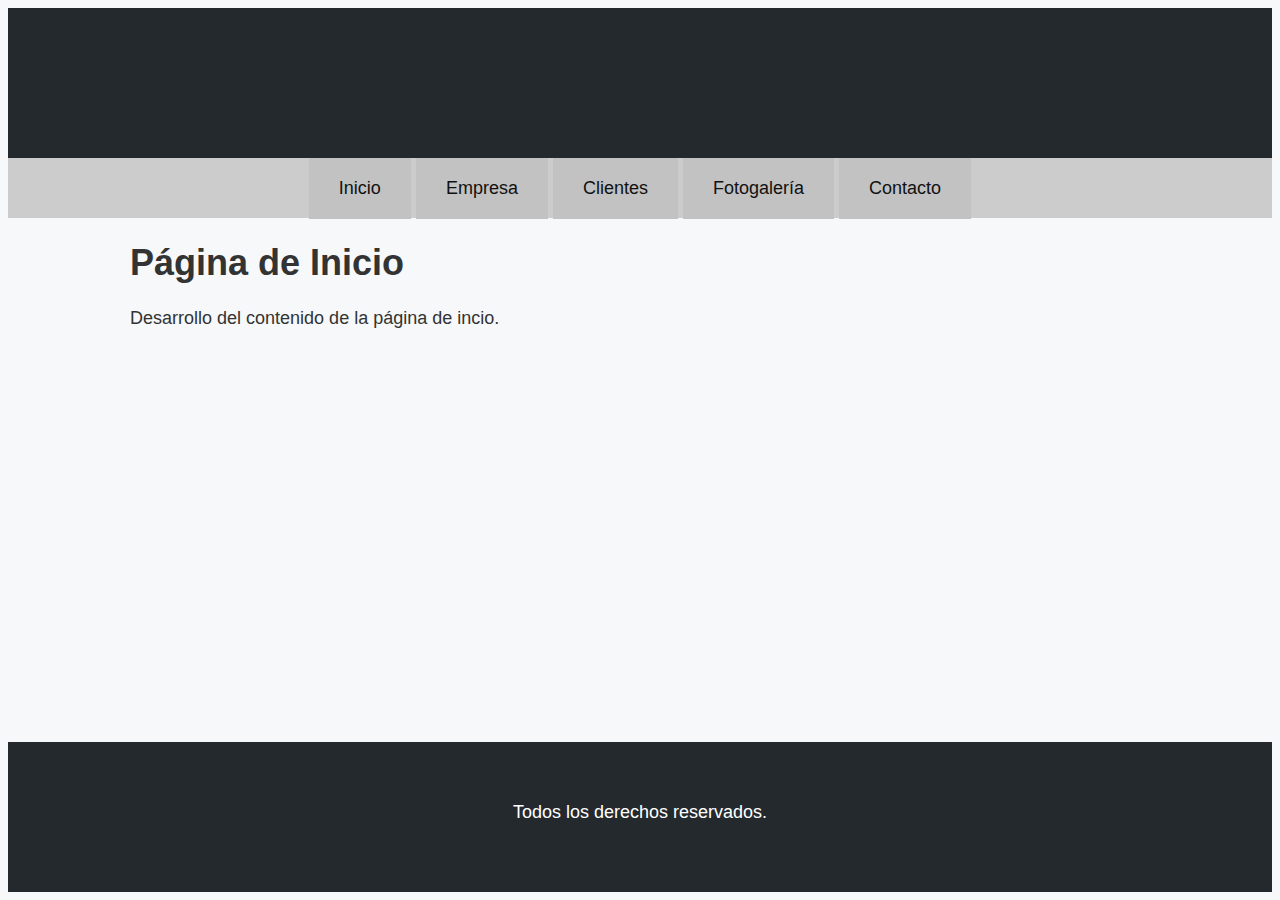
<file: clase3/index.html>
<!DOCTYPE html>
<html lang="en">
<head>
	<meta charset="UTF-8">
	<title>maquetado</title>
	<link rel="stylesheet" href="css/estilos.css">
</head>
<body>

	<header></header>
	<nav>
		<a href="index.html">Inicio</a>
		<a href="empresa.html">Empresa</a>
		<a href="clientes.html">Clientes</a>
		<a href="galeria.html">Fotogalería</a>
		<a href="contacto.html">Contacto</a>
	</nav>
	<main>
		<h1>Página de Inicio</h1>
		<p>
			Desarrollo del contenido de la página de incio.
		</p>

	</main> 
	<footer>
		Todos los derechos reservados.
	</footer>

</body>
</html>
</file>
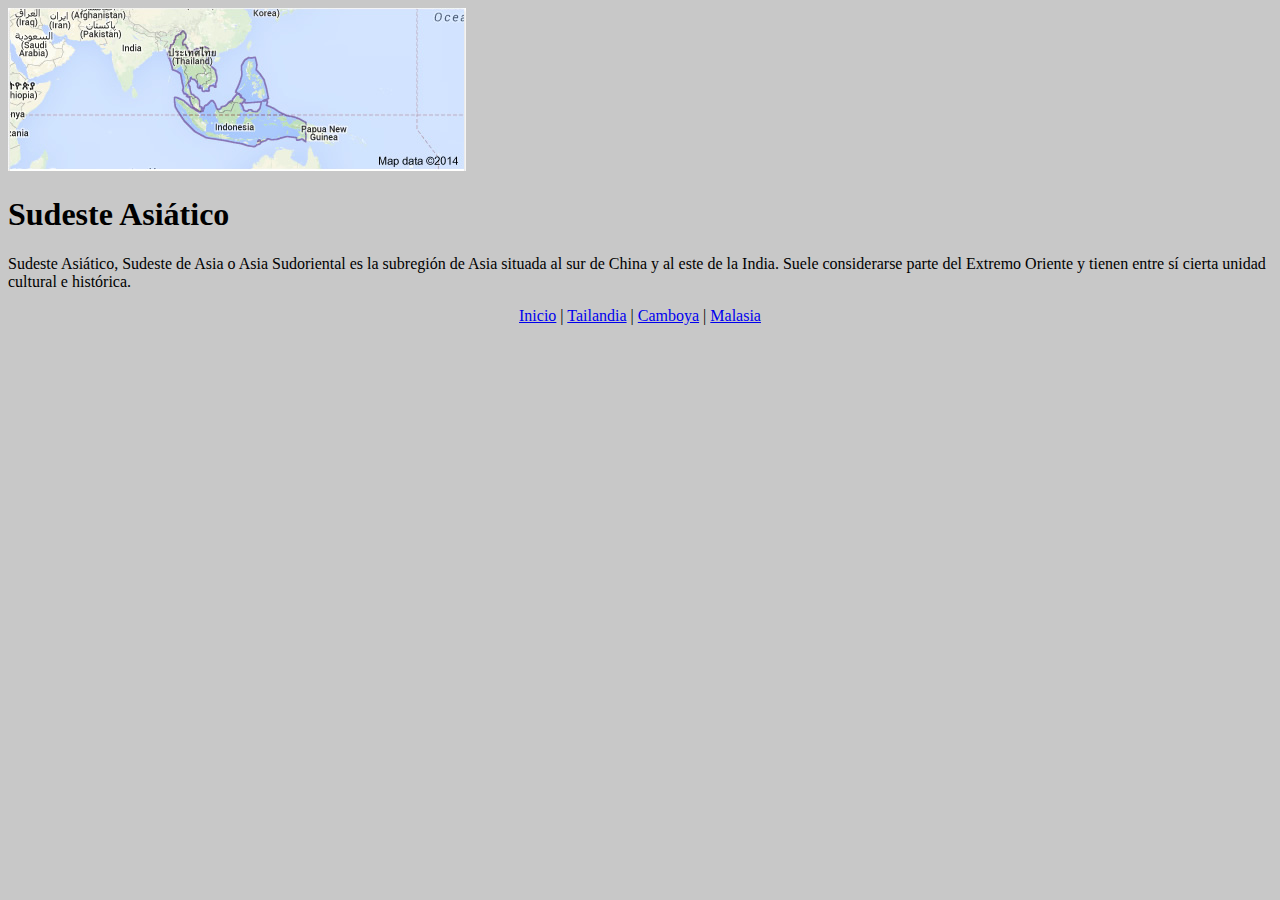
<file: clase2/sudeste/index.html>
<!DOCTYPE html>
<html lang="es">
<head>
	<meta charset="UTF-8">
	<title>Sudeste Asiático</title>
	<link rel="stylesheet" href="css/estilos.css">
</head>
<body>
	<img src="imagenes/sudeste.jpg">
	<h1>Sudeste Asiático</h1>
	<p>
		Sudeste Asiático, Sudeste de Asia o Asia Sudoriental es la subregión de Asia situada al sur de China y al este de la India. Suele considerarse parte del Extremo Oriente y tienen entre sí cierta unidad cultural e histórica.
	</p>

	<nav>
		<a href="index.html">Inicio</a> | 
		<a href="tailandia.html">Tailandia</a> | 
		<a href="camboya.html">Camboya</a> |
		<a href="malasia.html">Malasia</a>
	</nav>

</body>
</html>
</file>
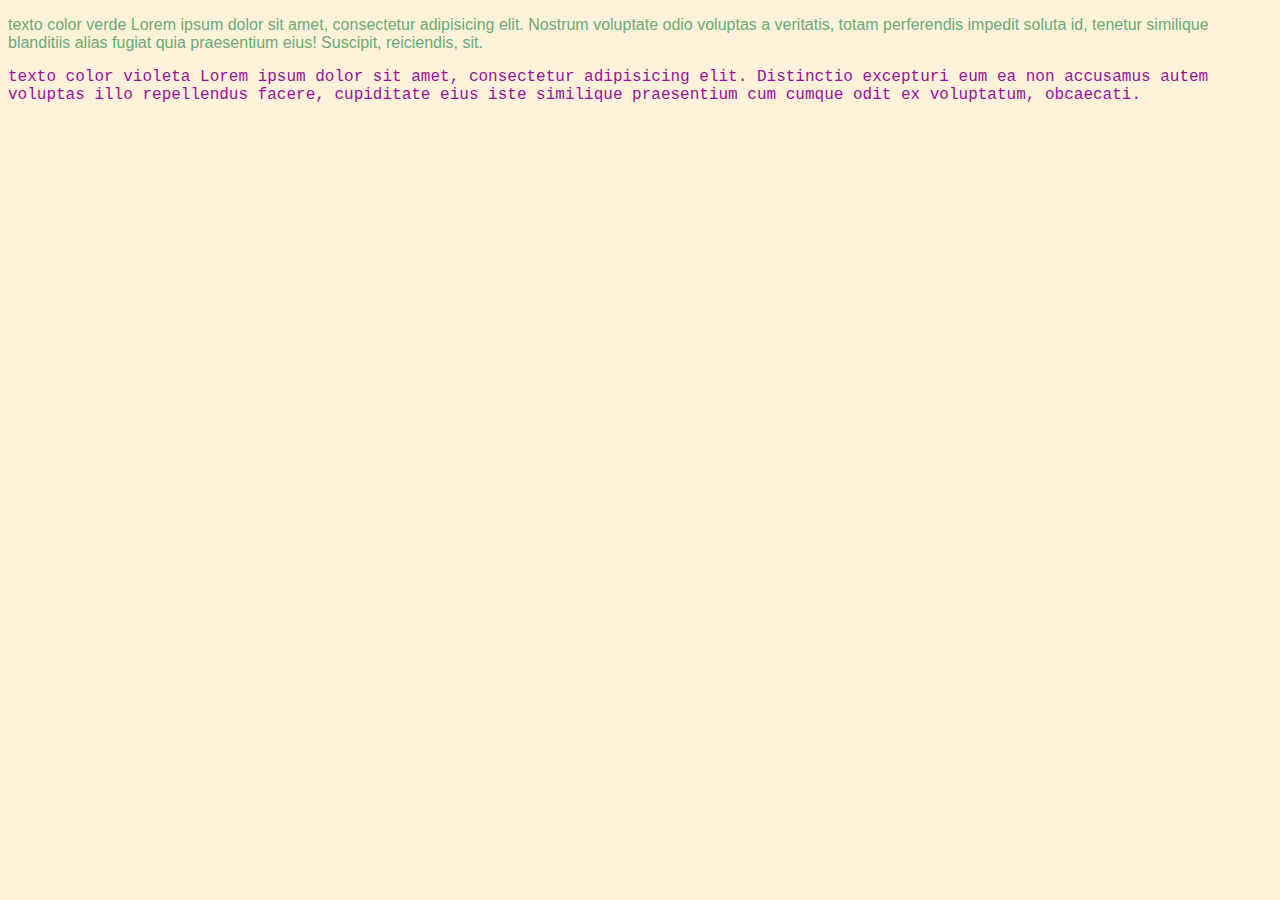
<file: clase1/atributos.html>
<!DOCTYPE html>
<html>
<head>
	<title>Atributos en HTML</title>
	<meta charset="utf-8">
</head>
<body style="background-color: #fff2db; font-family: helvetica">
	<p style="color: #6aab77"> 
		texto color verde 
		Lorem ipsum dolor sit amet, consectetur adipisicing elit. Nostrum voluptate odio voluptas a veritatis, totam perferendis impedit soluta id, tenetur similique blanditiis alias fugiat quia praesentium eius! Suscipit, reiciendis, sit.
	</p>
	<p style="color: #919; font-family: courier">
		texto color violeta
		Lorem ipsum dolor sit amet, consectetur adipisicing elit. Distinctio excepturi eum ea non accusamus autem voluptas illo repellendus facere, cupiditate eius iste similique praesentium cum cumque odit ex voluptatum, obcaecati.
	</p>

</body>
</html>
</file>
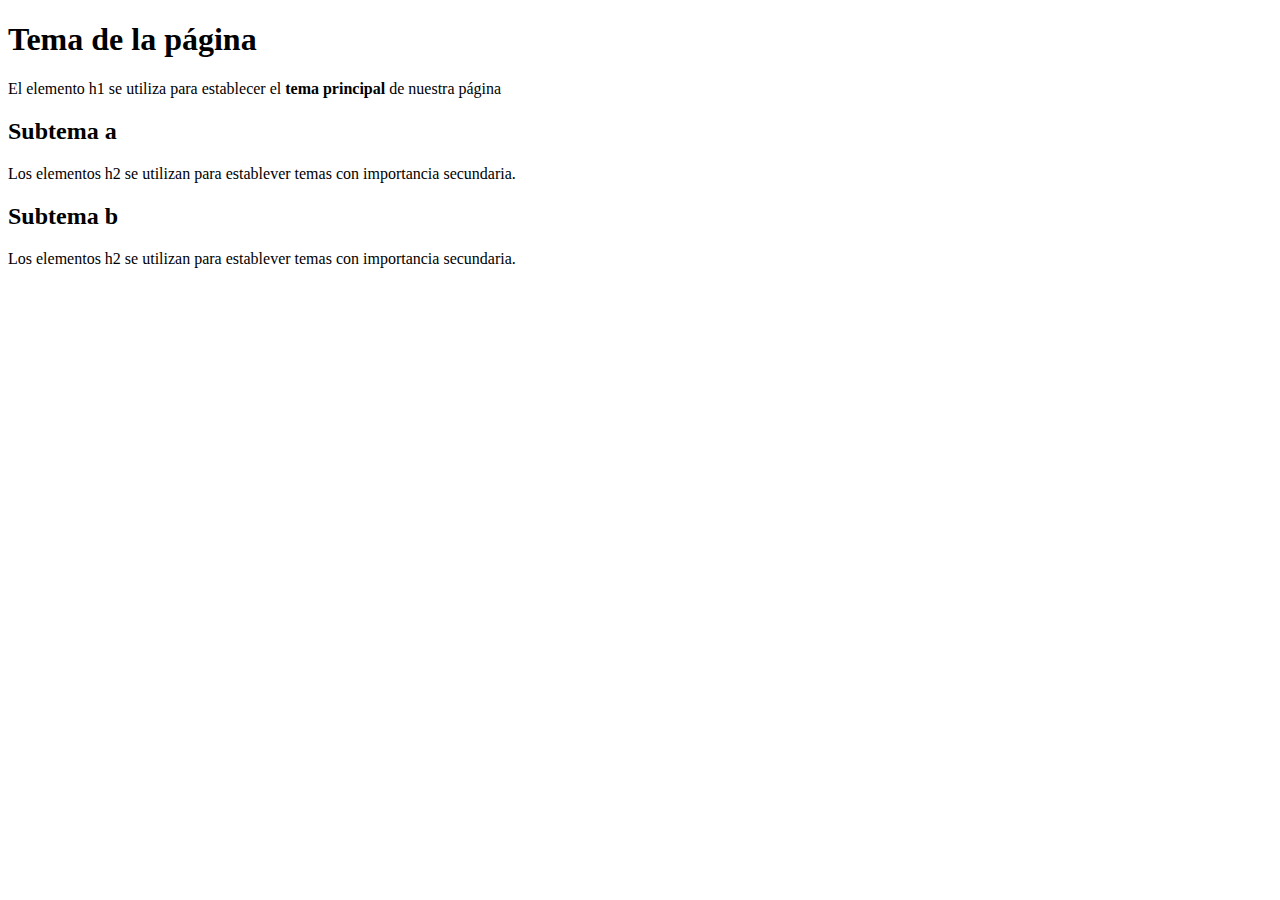
<file: clase1/encabezados.html>
<!DOCTYPE html>
<html>
<head>
	<title>Encabezados</title>
	<meta charset="utf-8">
</head>
<body>
	<h1>Tema de la página</h1>
	<p>
		El elemento h1 se utiliza para establecer el <b>tema principal</b> de nuestra página
	</p>
	
	<h2>Subtema a</h2>
	<p>
		Los elementos h2 se utilizan para establever temas con importancia secundaria.
	</p>

	<h2>Subtema b</h2>
	<p>
		Los elementos h2 se utilizan para establever temas con importancia secundaria.
	</p>

</body>
</html>
</file>
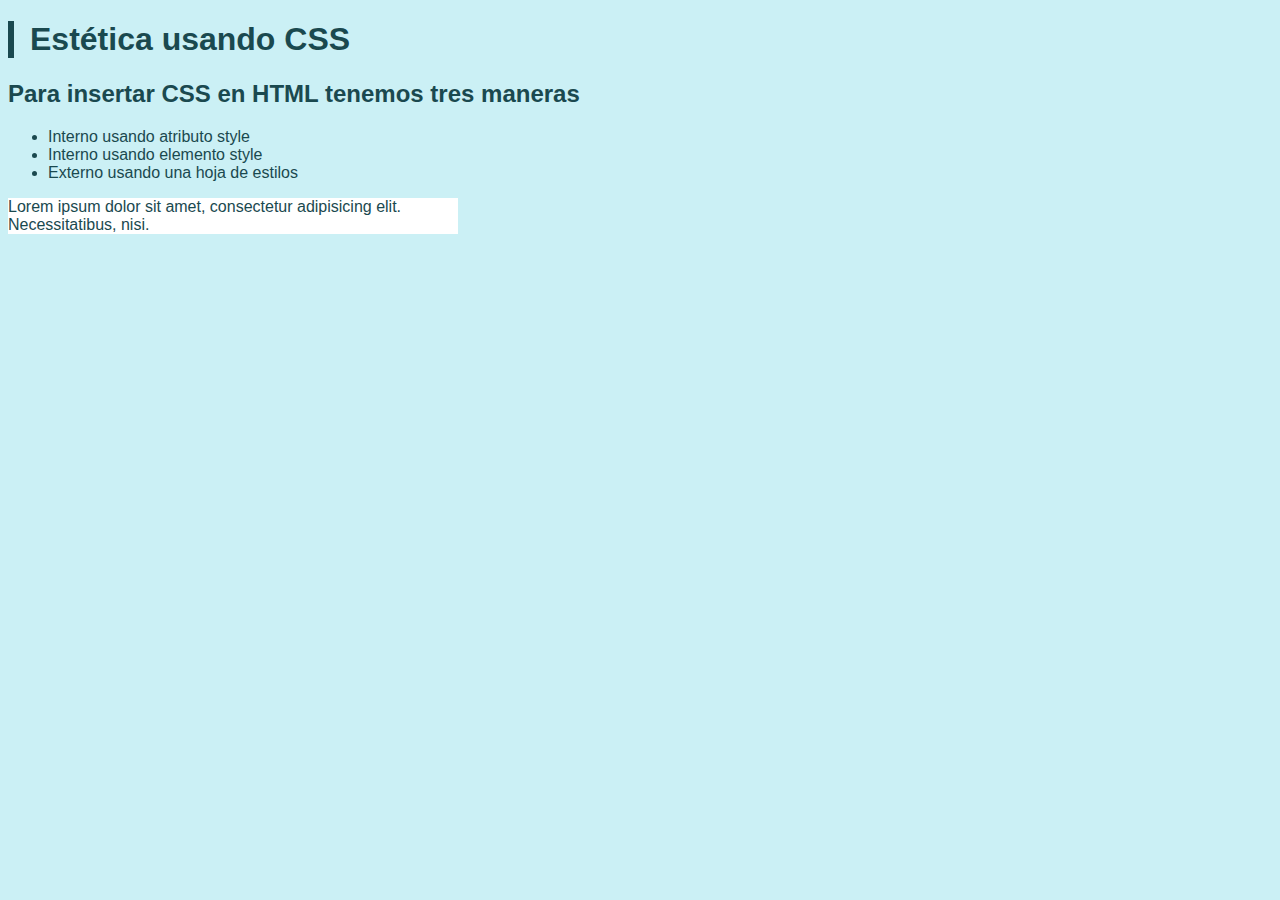
<file: clase2/estetica.html>
<!DOCTYPE html>
<html lang="es">
<head>
	<meta charset="UTF-8">
	<title>Estética usando CSS</title>
	<style>
		body{
			background-color: #cbf0f5;
			color: #1a494f;
			font-family: helvetica;
		}
		h1{
			border-left: solid 6px #1a494f;
			padding-left: 16px;
		}
	</style>
</head>
<body>
	<h1>Estética usando CSS</h1>
	<h2>Para insertar CSS en HTML tenemos tres maneras</h2>
	
	<ul>
		<li>Interno usando atributo style</li>
		<li>Interno usando elemento style</li>
		<li>Externo usando una hoja de estilos</li>
	</ul>

	<p style="background-color: #fff; width: 450px">
		Lorem ipsum dolor sit amet, consectetur adipisicing elit. Necessitatibus, nisi.
	</p>

</body>
</html>
</file>
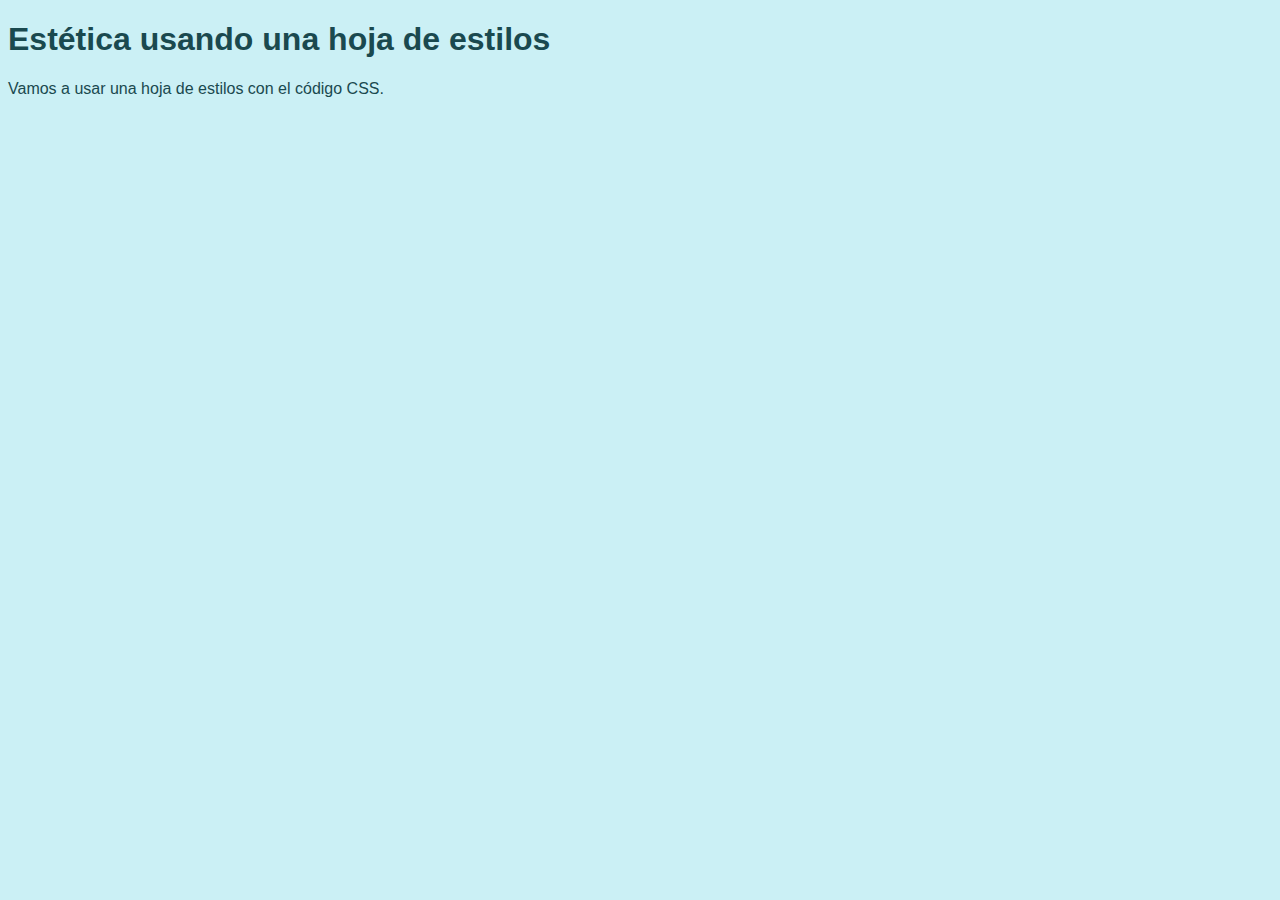
<file: clase2/estetica2.html>
<!DOCTYPE html>
<html lang="es">
<head>
	<meta charset="UTF-8">
	<title>Estética usando una hoja de estilos</title>
	<link rel="stylesheet" href="estetica.css">
</head>
<body>
	<h1>Estética usando una hoja de estilos</h1>

	<p>
		Vamos a usar una hoja de estilos con el código CSS.
	</p>

</body>
</html>
</file>
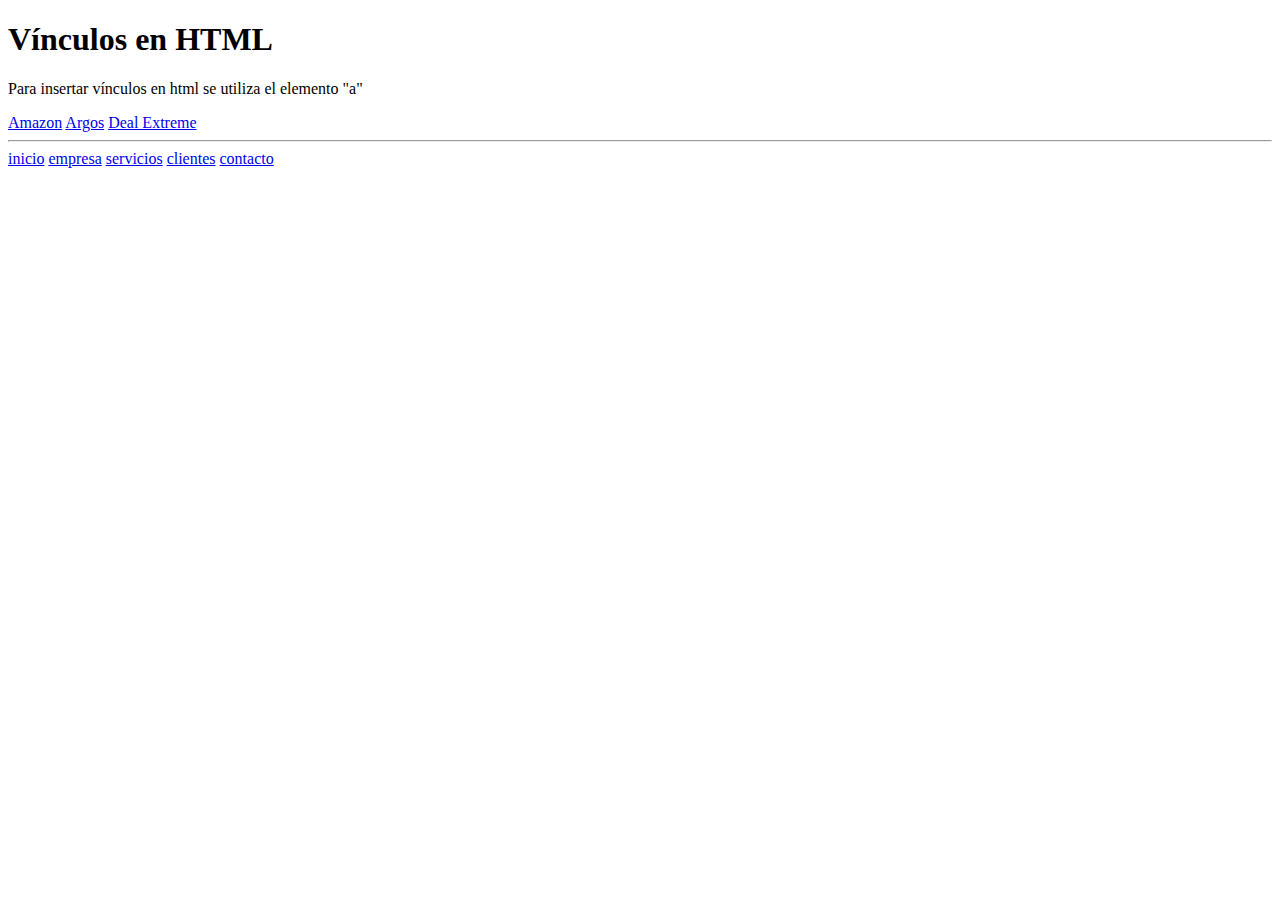
<file: clase2/vinculos.html>
<!DOCTYPE html>
<html lang="es">
<head>
	<meta charset="UTF-8">
	<title>Vínculos en HTML</title>
</head>
<body>
	<h1>Vínculos en HTML</h1>

	<p>
		Para insertar vínculos en html se utiliza el elemento "a"
	</p>

	<a href="https://www.amazon.com" target="_blank">Amazon</a>

	<a href="https://www.argos.co.uk" target="_blank">Argos</a>

	<a href="https://www.dx.com" target="_blank">Deal Extreme</a>

	<hr>

	<a href="index.html">inicio</a>
	<a href="empresa.html">empresa</a>
	<a href="servicios.html">servicios</a>
	<a href="clientes.html">clientes</a>
	<a href="contacto.html">contacto</a>



</body>
</html>
</file>
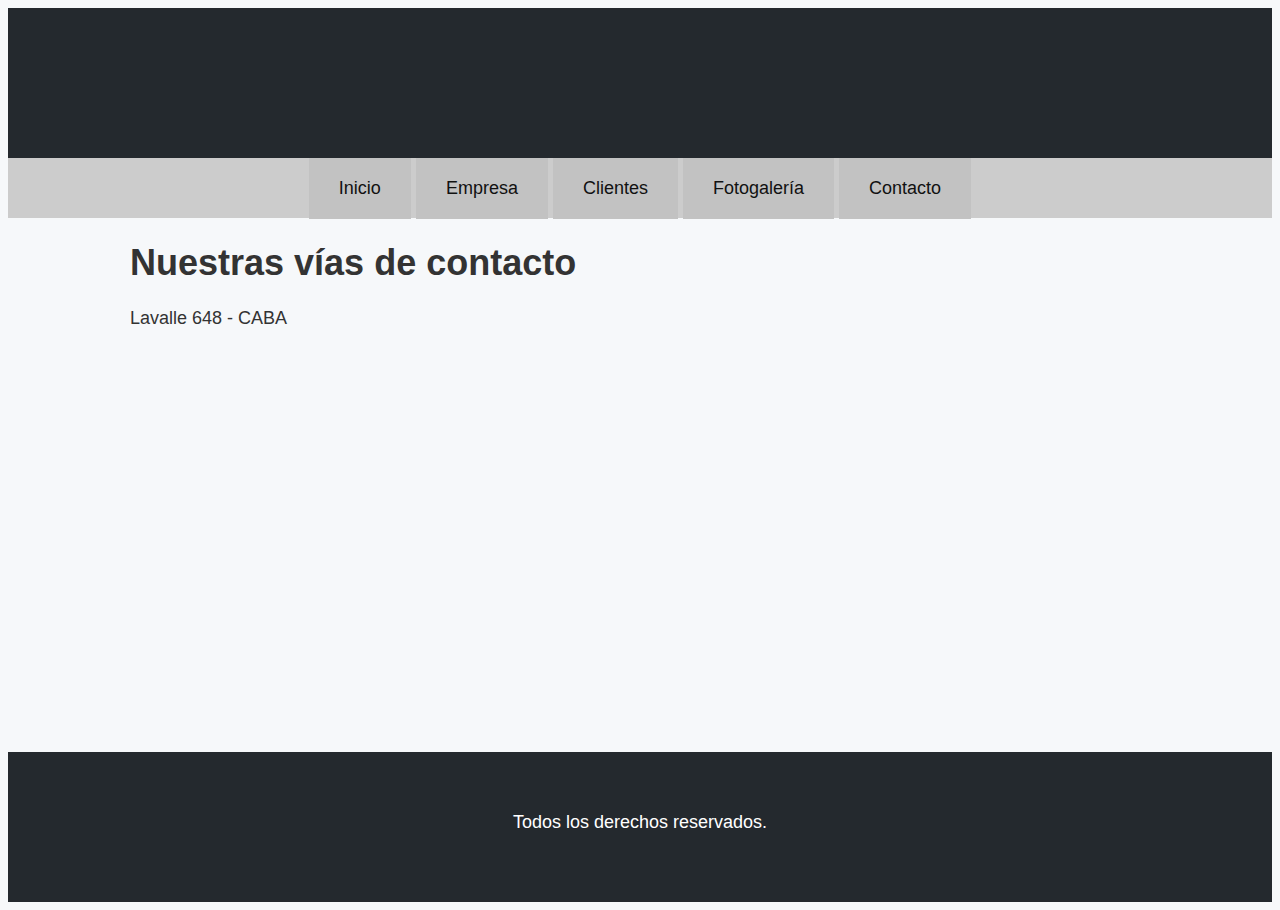
<file: clase3/contacto.html>
<!DOCTYPE html>
<html lang="en">
<head>
	<meta charset="UTF-8">
	<title>maquetado</title>
	<link rel="stylesheet" href="css/estilos.css">
</head>
<body>

	<header></header>
	<nav>
		<a href="index.html">Inicio</a>
		<a href="empresa.html">Empresa</a>
		<a href="clientes.html">Clientes</a>
		<a href="galeria.html">Fotogalería</a>
		<a href="contacto.html">Contacto</a>
	</nav>
	<main>
		<h1>Nuestras vías de contacto</h1>
		<p>
			Lavalle 648 - CABA
		</p>

		<iframe src="https://www.google.com/maps/embed?pb=!1m18!1m12!1m3!1d3284.0687157583384!2d-58.37805708420537!3d-34.60242386493789!2m3!1f0!2f0!3f0!3m2!1i1024!2i768!4f13.1!3m3!1m2!1s0x95bccacc4710ca73%3A0xd97e897c4650d172!2sLavalle%20648%2C%20C1047AAN%20CABA!5e0!3m2!1ses!2sar!4v1588434169129!5m2!1ses!2sar" width="800" height="400" frameborder="0" style="border:0;" allowfullscreen="" aria-hidden="false" tabindex="0"></iframe>

	</main> 
	<footer>
		Todos los derechos reservados.
	</footer>

</body>
</html>
</file>
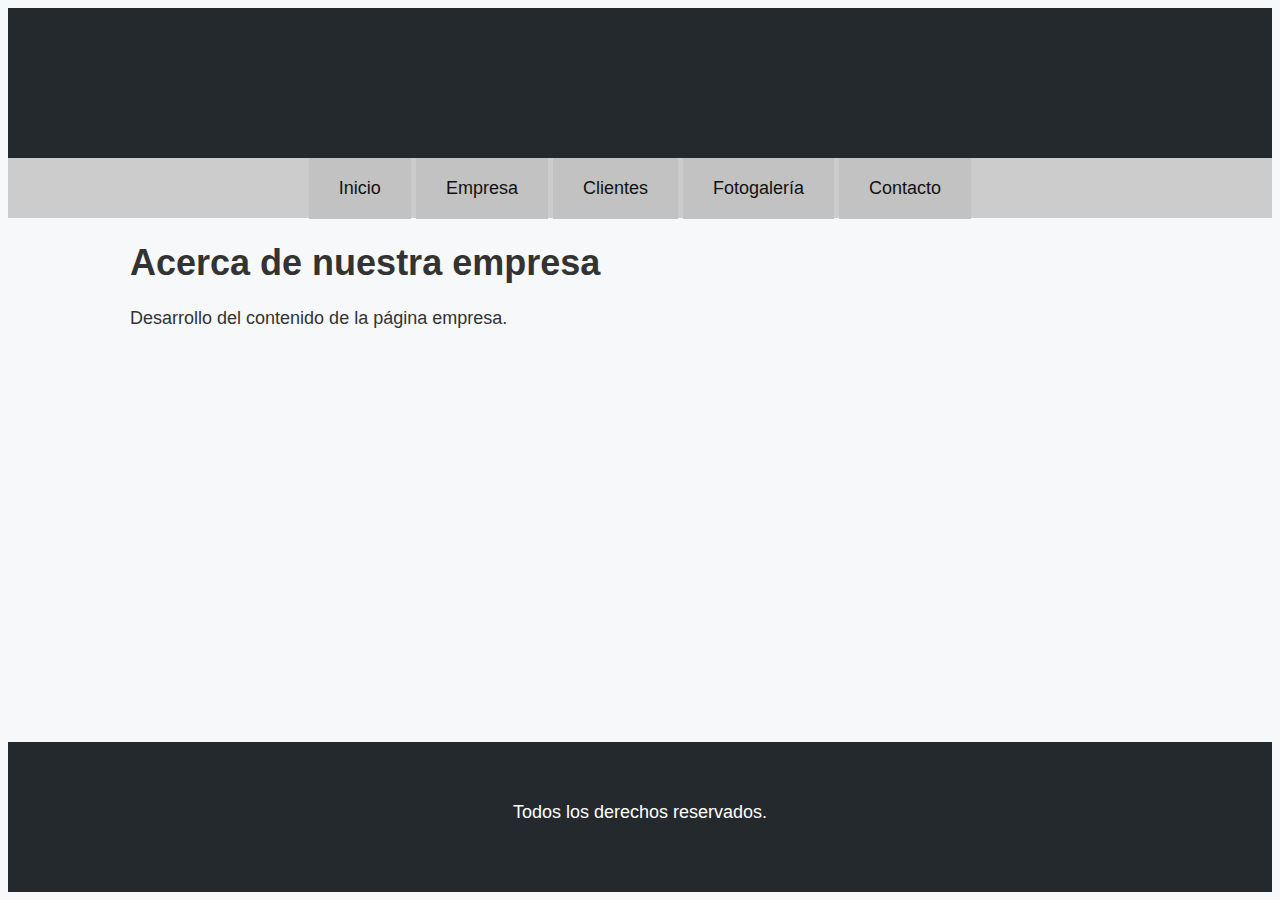
<file: clase3/empresa.html>
<!DOCTYPE html>
<html lang="en">
<head>
	<meta charset="UTF-8">
	<title>maquetado</title>
	<link rel="stylesheet" href="css/estilos.css">
</head>
<body>

	<header></header>
	<nav>
		<a href="index.html">Inicio</a>
		<a href="empresa.html">Empresa</a>
		<a href="clientes.html">Clientes</a>
		<a href="galeria.html">Fotogalería</a>
		<a href="contacto.html">Contacto</a>
	</nav>
	<main>
		<h1>Acerca de nuestra empresa</h1>
		<p>
			Desarrollo del contenido de la página empresa.
		</p>

	</main> 
	<footer>
		Todos los derechos reservados.
	</footer>

</body>
</html>
</file>
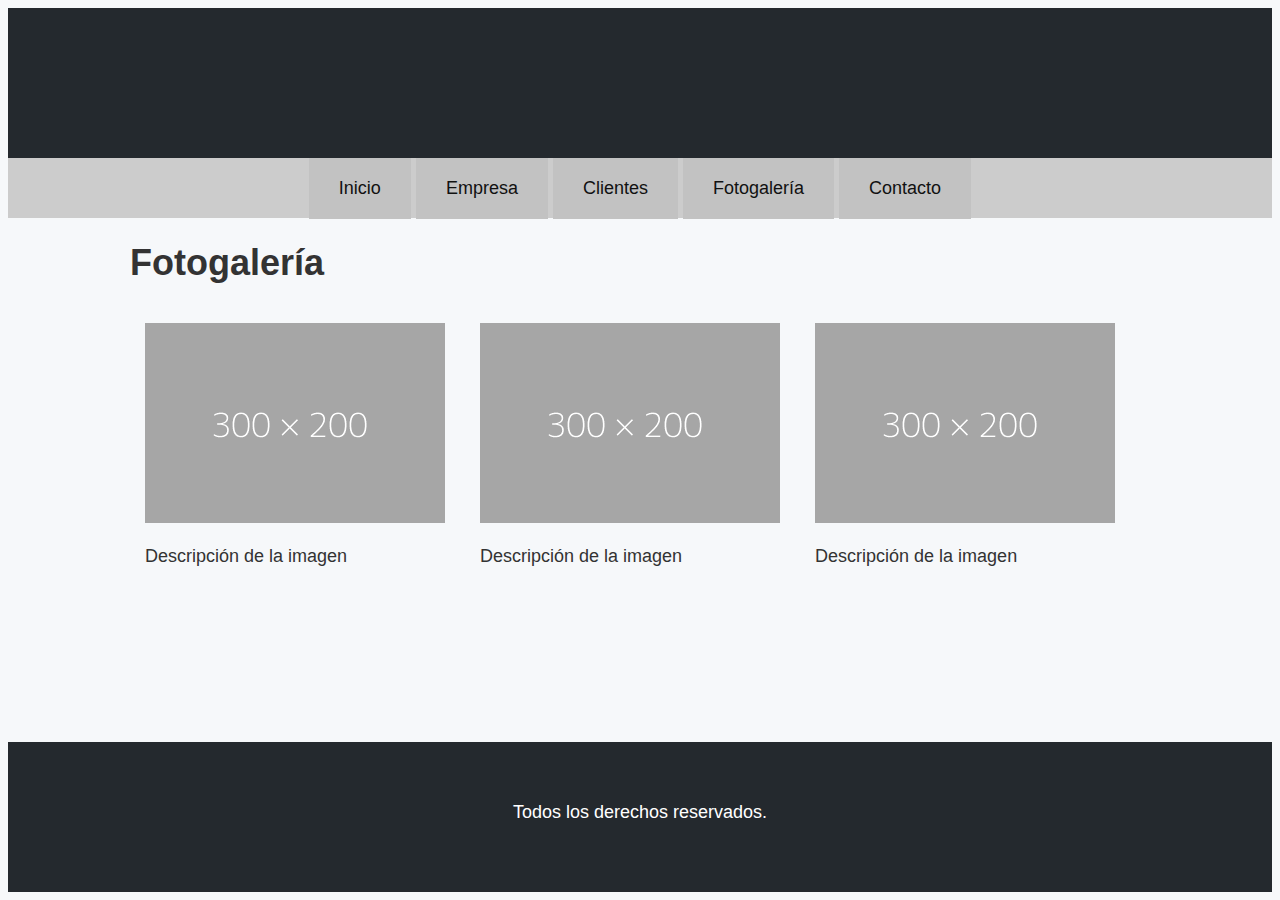
<file: clase3/galeria.html>
<!DOCTYPE html>
<html lang="en">
<head>
	<meta charset="UTF-8">
	<title>maquetado</title>
	<link rel="stylesheet" href="css/estilos.css">
</head>
<body>

	<header></header>
	<nav>
		<a href="index.html">Inicio</a>
		<a href="empresa.html">Empresa</a>
		<a href="clientes.html">Clientes</a>
		<a href="galeria.html">Fotogalería</a>
		<a href="contacto.html">Contacto</a>
	</nav>
	<main>
		<h1>Fotogalería</h1>

		<article>
			<img src="imagenes/muestra.png">
			<p>
				Descripción de la imagen
			</p>
		</article>
		
		<article>
			<img src="imagenes/muestra.png">
			<p>
				Descripción de la imagen
			</p>
		</article>
		
		<article>
			<img src="imagenes/muestra.png">
			<p>
				Descripción de la imagen
			</p>
		</article>
		
	</main> 
	<footer>
		Todos los derechos reservados.
	</footer>

</body>
</html>
</file>
<file: clase3/css/estilos.css>
*{box-sizing: border-box;}
body{
	background-color: #F6F8FA;
	color: #333;
	font-family: helvetica;
	font-size: 18px;
}
header{
	height: 150px;
	background-color: #24292E;
	color: #fff;
}
nav{
	background-color: #ccc;
	height: 60px;
	text-align: center;
}
	nav a{
		background-color: #c2c2c2;
		padding: 20px 30px;
		display: inline-block;
		color: #111;
		text-decoration: none;
	}
	nav a:hover{
		background-color: #adadad;
	}

main{
	min-height: 500px;
	width: 1020px;
	margin: auto;
}
	main article{
		width: 300px;
		display: inline-block;
		margin: 15px;
	}

footer{
	height: 150px;
	background-color: #24292E;
	color: #fff;
	text-align: center;
	padding-top: 60px;

}
</file>
<file: clase2/sudeste/css/estilos.css>
body{
	background-color: #c8c8c8;
}
nav{
	text-align: center;
}
</file>
<file: clase2/estetica.css>
body{
	background-color: #cbf0f5;
	color: #1a494f;
	font-family: helvetica;
}
</file>
